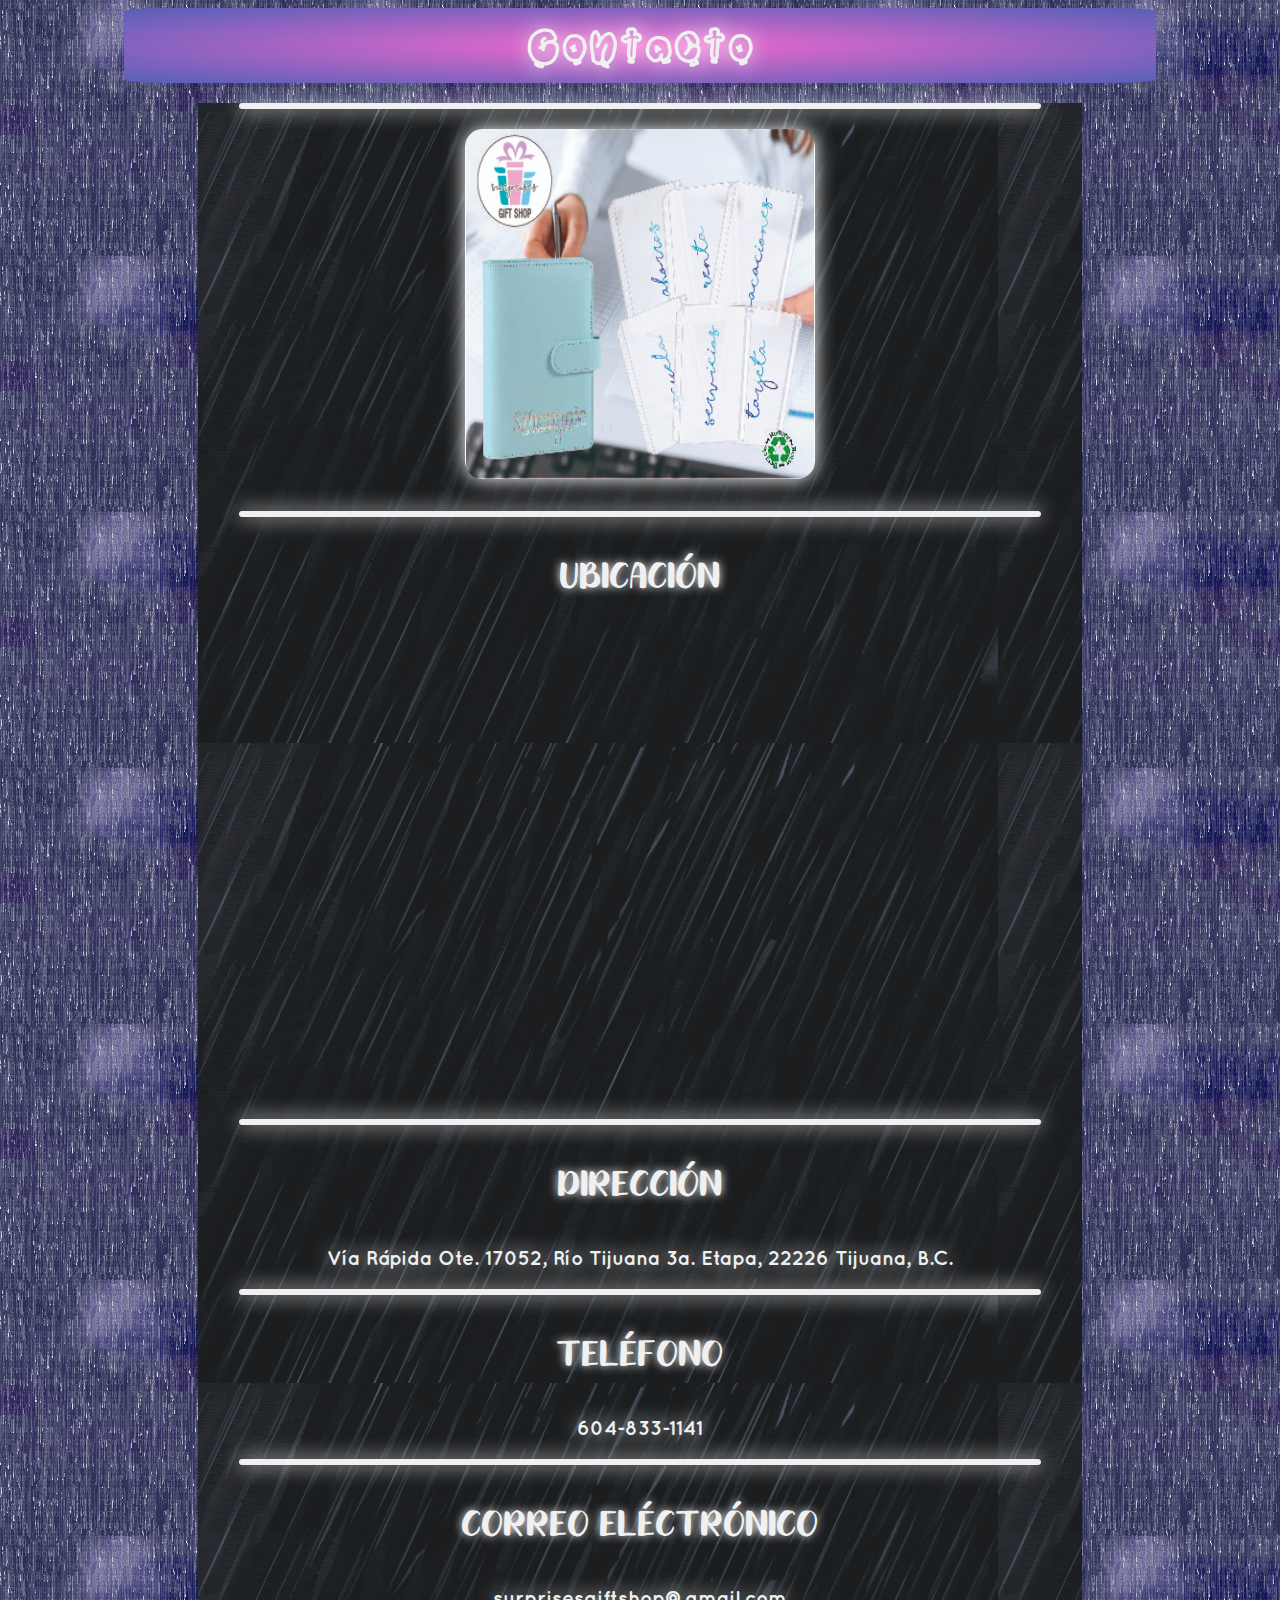
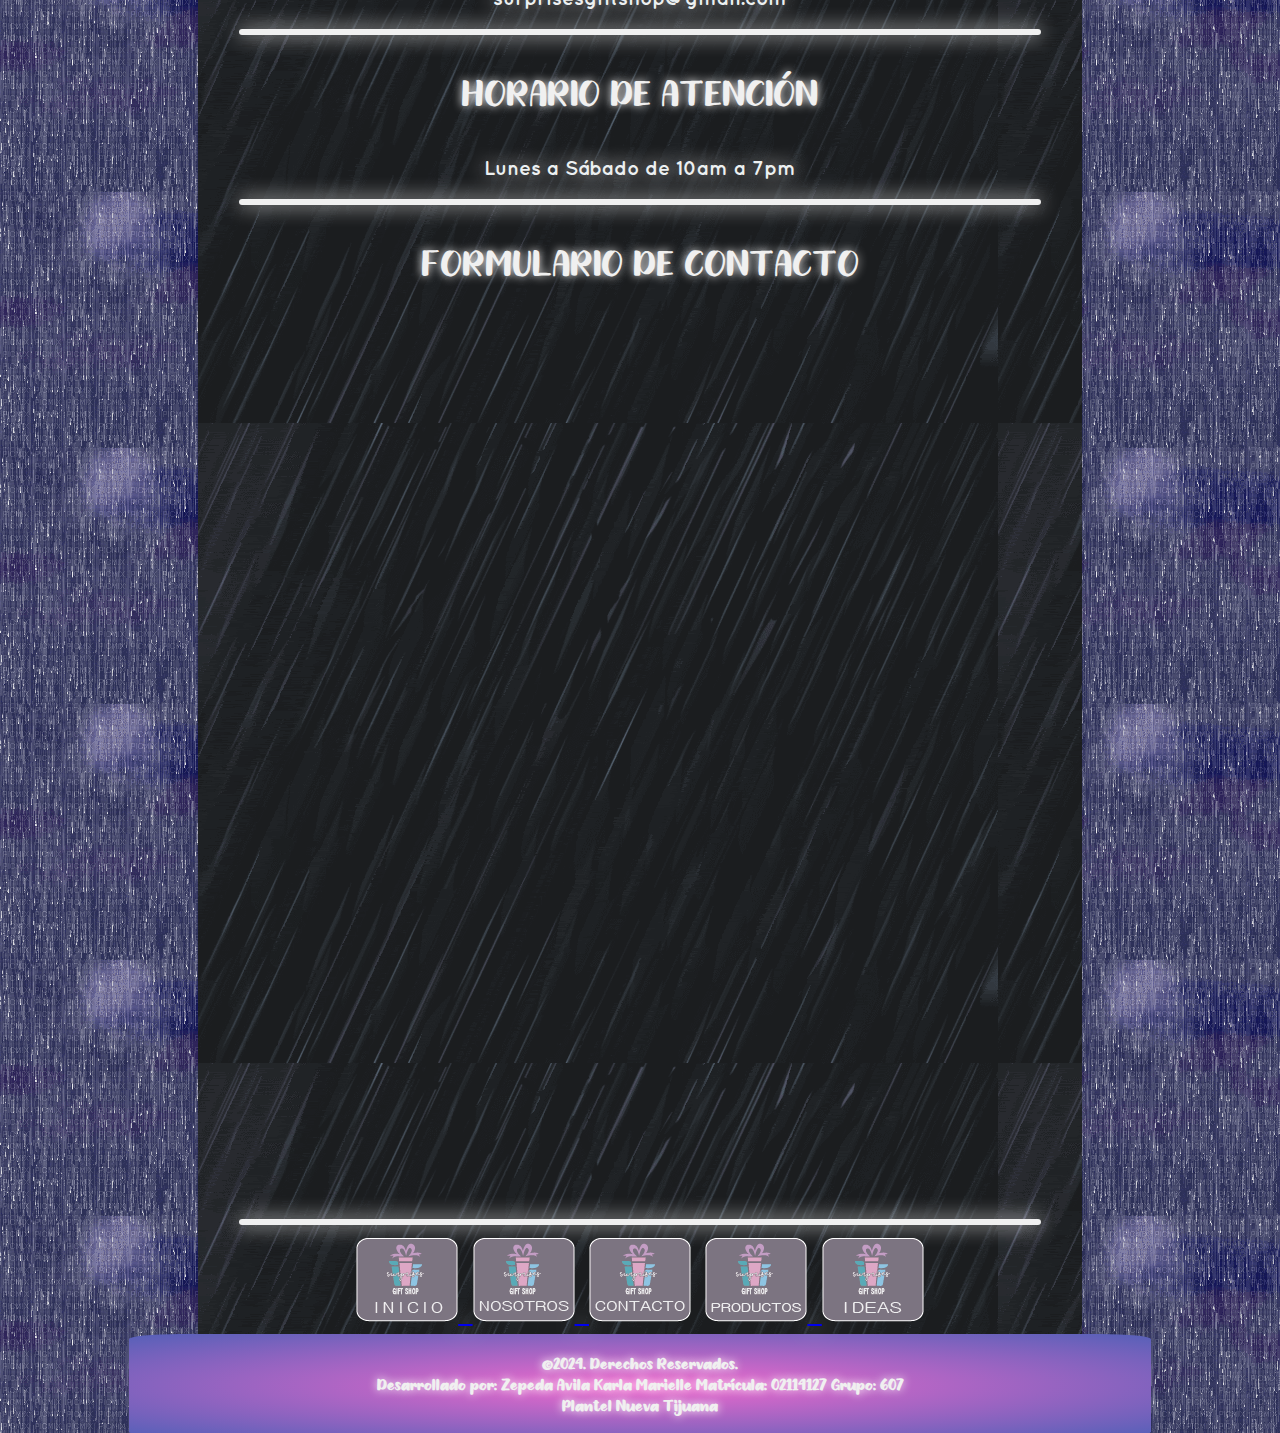
<file: html/contacto.html>
<!Doctype html>
<html>
	<head>
		<title>
			Contacto - Surprises Gift Shop
		</title>
		<!-- link se utiliza para colocar el icono en la pestana del navegador -->
		<link rel="shortcut icon" href="../imagenes/icono.png">
		<link rel="stylesheet" href="../css/estilo.css">
	</head>
	<!-- bg color es para el color de fondo y text es el color del texto -->
	<body >
		<!-- con center centramos el texto -->
		<center>
				<div id="top">
				Contacto <br>
				</div>
		<div id="principal">
			<hr>
			<!-- img es para agregar imagenes -->
				<img src="../imagenes/imagen3.jpg" class="imgmarquee"><br>
			<hr>
			<p class="encabezado">
				UBICACI&Oacute;N<br>
			</p>
				<iframe src="https://www.google.com/maps/embed?pb=!1m17!1m12!1m3!1d1682.8305034853756!2d-116.92975649038493!3d32.481757748805435!2m3!1f0!2f0!3f0!3m2!1i1024!2i768!4f13.1!3m2!1m1!2s!5e0!3m2!1ses!2smx!4v1709330303123!5m2!1ses!2smx" width="600" height="450" style="border:0;" allowfullscreen="" loading="lazy" referrerpolicy="no-referrer-when-downgrade"></iframe>
			<br>
			<hr>
			<p class="encabezado">
				DIRECCI&Oacute;N<br>
			</p>
			<p style="justify">
				<div class="texto-informacion">
					V&iacute;a R&aacute;pida Ote. 17052, R&iacute;o Tijuana 3a. Etapa, 22226 Tijuana, B.C.<br>
				</div>
			<hr>
			<p class="encabezado">
				TEL&Eacute;FONO<br>
			</p>
			<p style="justify">
				<div class="texto-informacion">
					604-833-1141<br>
				</div>
			<hr>
			<p class="encabezado">
				CORREO EL&Eacute;CTR&Oacute;NICO<br>
			</p>
			<p style="justify">
				<div class="texto-informacion">
					surprisesgiftshop@gmail.com<br>
				</div>
			<hr>
			<p class="encabezado">
				HORARIO DE ATENCI&Oacute;N<br>
			</p>
			<p style="justify">
				<div class="texto-informacion">
					Lunes a S&aacute;bado de 10am a 7pm<br>
				</div>
			</p style>
			<hr>
			<p class="encabezado">
				FORMULARIO DE CONTACTO<br>
			</p>
			<font size="5">
			<p style="justify">
			</p style>
				<iframe src="https://docs.google.com/forms/d/e/1FAIpQLSeWVwVqn-K0zdDsYIdeAOQTCFnwiDd-uN7QD92OL3s6FsABuw/viewform?embedded=true" width="640" height="870" frameborder="0" marginheight="0" marginwidth="0">Cargando�</iframe><br>
				<a href="../index.html">
			<hr>	
			<img src="../imagenes/inicio.png">
				</a>
				<a href="nosotros.html">
			<img src="../imagenes/nosotros.png">
				</a>
			<img src="../imagenes/contacto.png">
			<a href="productos.html">
				<img src="../imagenes/productos.png">
			</a>
			<a href="ideas.html">
					<img src="../imagenes/ideas.png"><br>
			</a>
			<!-- b es para poner el texto en negritas -->
		</div>
			<div id="pie">
			<p class="pie">
				<!-- el simbolo de dr y br para iniciar otro renglon -->
				&copy;2024. Derechos Reservados. <br>
				Desarrollado por: Zepeda Avila Karla Marielle  Matr&iacute;cula: 02114127  Grupo: 607 <br>
				Plantel Nueva Tijuana
			</div>
			</b>
		</center>
	</body>
</html>
</file>
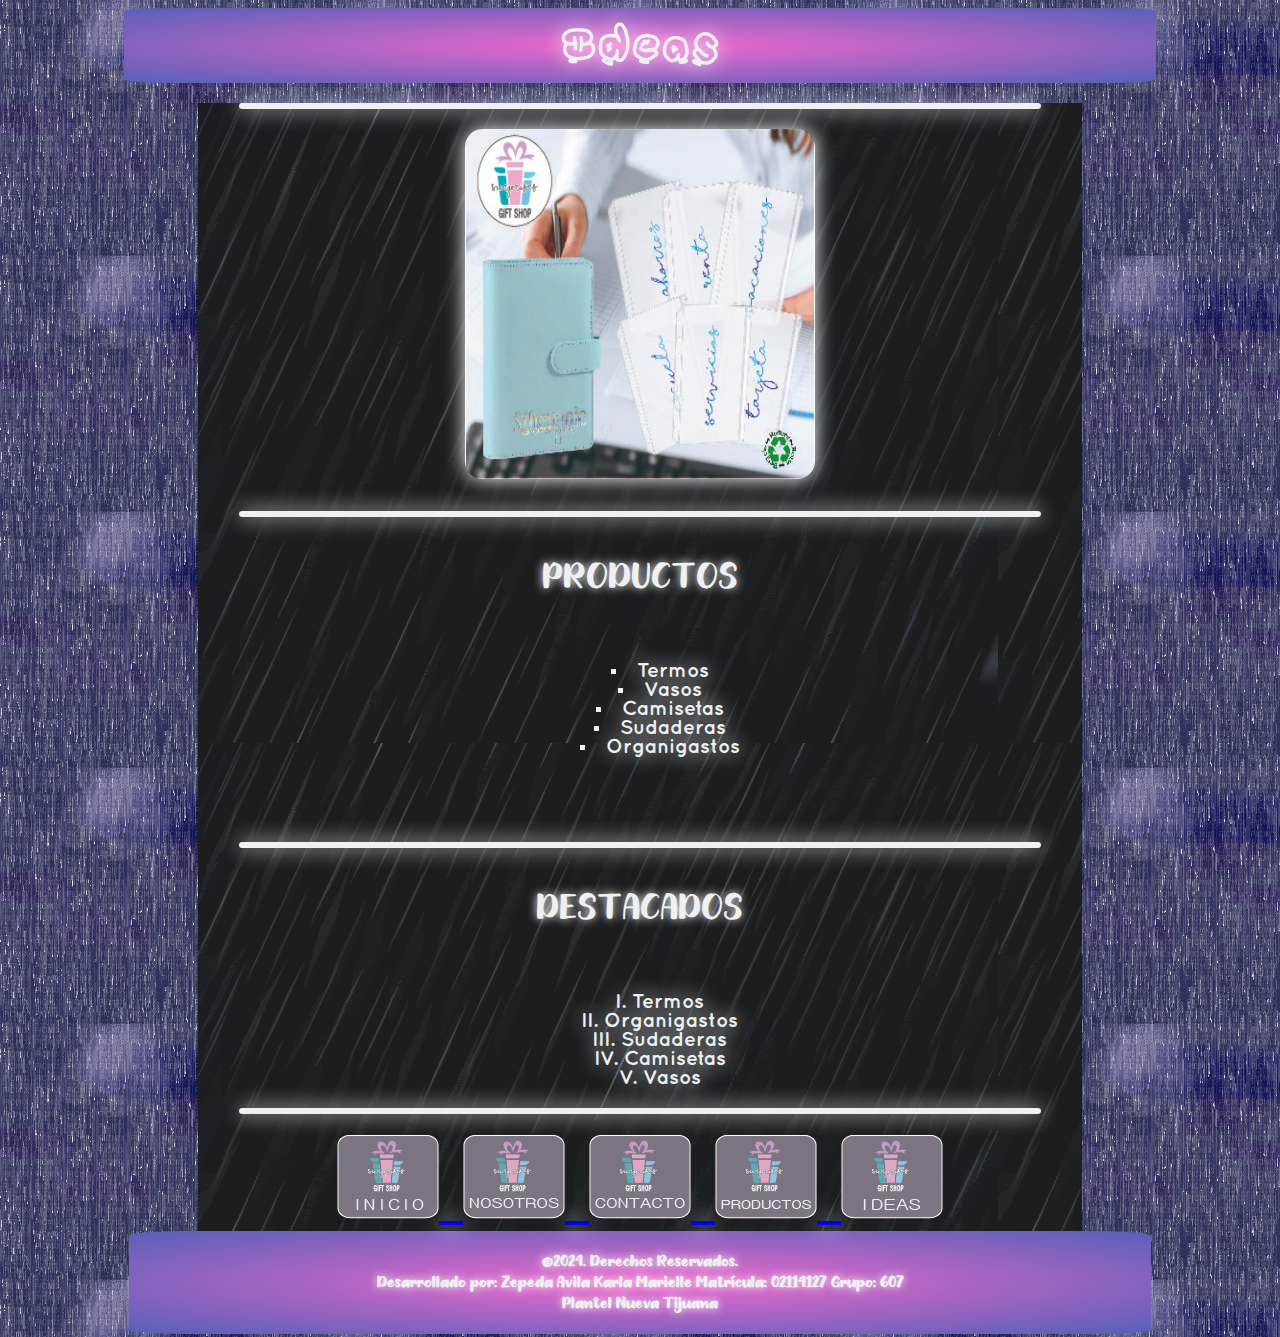
<file: html/ideas.html>
<!Doctype html>
<html>
	<head>
		<title>
			Ideas - Surprises Gift Shop
		</title>
		<!-- link se utiliza para colocar el icono en la pestana del navegador -->
		<link rel="shortcut icon" href="../imagenes/icono.png">
		<link rel="stylesheet" href="../css/estilo.css">
	</head>
	<!-- bg color es para el color de fondo y text es el color del texto -->
	<body >
		<!-- con center centramos el texto -->
		<center>
				<div id="top">
				Ideas <br>
				</div>
		<div id="principal">
				<hr>
			<!-- img es para agregar imagenes -->
				<img src="../imagenes/imagen3.jpg" class="imgmarquee"><br>
			<hr>
			<p class="encabezado">
			PRODUCTOS
			<br>
			<div class="texto-informacion">
				<ul>
					<li>Termos </li>
					<li>Vasos </li>
					<li>Camisetas </li>
					<li>Sudaderas </li>
					<li>Organigastos </li>
				</ul>
			</div>
			<br>
			<hr>
			<p class="encabezado">
				DESTACADOS<br>
			</p>
			<div class="texto-informacion">
					<ol>
						<li> Termos </li>
						<li> Organigastos </li>
						<li> Sudaderas </li>
						<li> Camisetas </li>
						<li> Vasos </li>
					</ol>
			</div>
			<hr>
			
				<a href="../index.html">
					<img src="../imagenes/inicio.png">
				</a>
			<a href="nosotros.html">
				<img src="../imagenes/nosotros.png">
			</a>
			<a href="contacto.html">
				<img src="../imagenes/contacto.png">
			</a>
			<a href="productos.html">
				<img src="../imagenes/productos.png">
			</a>
			<img src="../imagenes/ideas.png"><br>
		</div>
			<!-- b es para poner el texto en negritas -->
			<div id="pie">
			<p class="pie">
				<!-- el simbolo de dr y br para iniciar otro renglon -->
				&copy;2024. Derechos Reservados. <br>
				Desarrollado por: Zepeda Avila Karla Marielle  Matr&iacute;cula: 02114127  Grupo: 607 <br>
				Plantel Nueva Tijuana
			</div>
			</b>
		</center>
	</body>
</html>
</file>
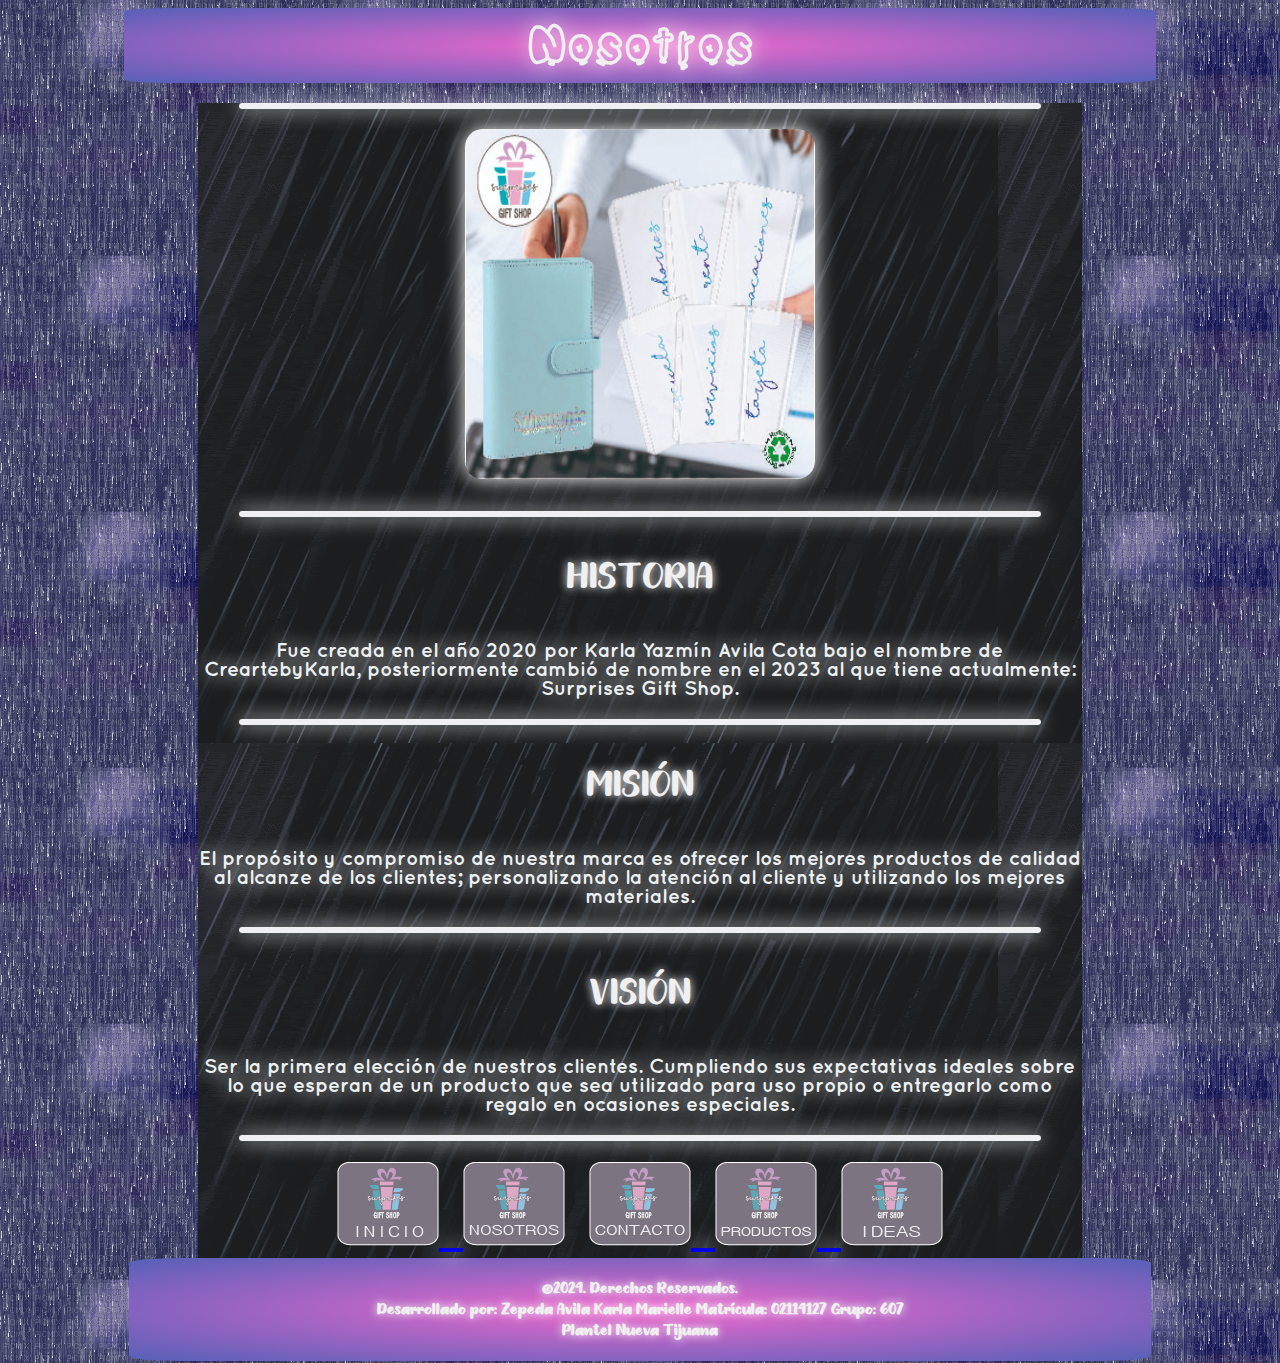
<file: html/nosotros.html>
<!Doctype html>
<html>
	<head>
		<title>
			Nosotros - Surprises Gift Shop
		</title>
		<!-- link se utiliza para colocar el icono en la pestana del navegador -->
		<link rel="shortcut icon" href="../imagenes/icono.png">
		<link rel="stylesheet" href="../css/estilo.css">
	</head>
	<!-- bg color es para el color de fondo y text es el color del texto -->
	<body>
		<!-- con center centramos el texto -->
		<center>
			<div id="top">
				Nosotros <br>
			</div>
		<div id="principal">
			<hr>
			<!-- img es para agregar imagenes -->
				<img src="../imagenes/imagen3.jpg" class="imgmarquee"><br>
			<hr>
			<p class="encabezado">
				HISTORIA<br>
			</p>
				<div class="texto-informacion">
					Fue creada en el a&ntilde;o 2020 por Karla Yazm&iacute;n Avila Cota bajo el nombre de CreartebyKarla, posteriormente cambi&oacute; de nombre en el 2023 al que tiene actualmente: Surprises Gift Shop.<br>
				</div>
			<hr>
			<p class="encabezado">
				MISI&OacuteN<br>
			</p>
				<div class="texto-informacion">
					El prop&oacute;sito y compromiso de nuestra marca es ofrecer los mejores productos de calidad al alcanze de los clientes; personalizando la atenci&oacute;n al cliente y utilizando los mejores materiales.<br>
				</div>
			<hr>
			<p class="encabezado">
				VISI&OacuteN<br>
			</p>
				<div class="texto-informacion">
					Ser la primera elecci&oacute;n de nuestros clientes. Cumpliendo sus expectativas ideales sobre lo que esperan de un producto que sea utilizado para uso propio o entregarlo como regalo en ocasiones especiales.<br>
				</div>
			<hr>
				<a href="../index.html">
					<img src="../imagenes/inicio.png">
				</a>
			<img src="../imagenes/nosotros.png">
			<a href="contacto.html">
				<img src="../imagenes/contacto.png">
			</a>
			<a href="productos.html">
				<img src="../imagenes/productos.png">
			</a>
			<a href="ideas.html">
				<img src="../imagenes/ideas.png"><br>
			</a>
			</div>
			<!-- b es para poner el texto en negritas -->
				<div id="pie">
			<p class="pie">
				<!-- el simbolo de dr y br para iniciar otro renglon -->
				&copy;2024. Derechos Reservados. <br>
				Desarrollado por: Zepeda Avila Karla Marielle  Matr&iacute;cula: 02114127  Grupo: 607 <br>
				Plantel Nueva Tijuana
				</div>
			</b>
		</center>
	</body>
</html>
</file>
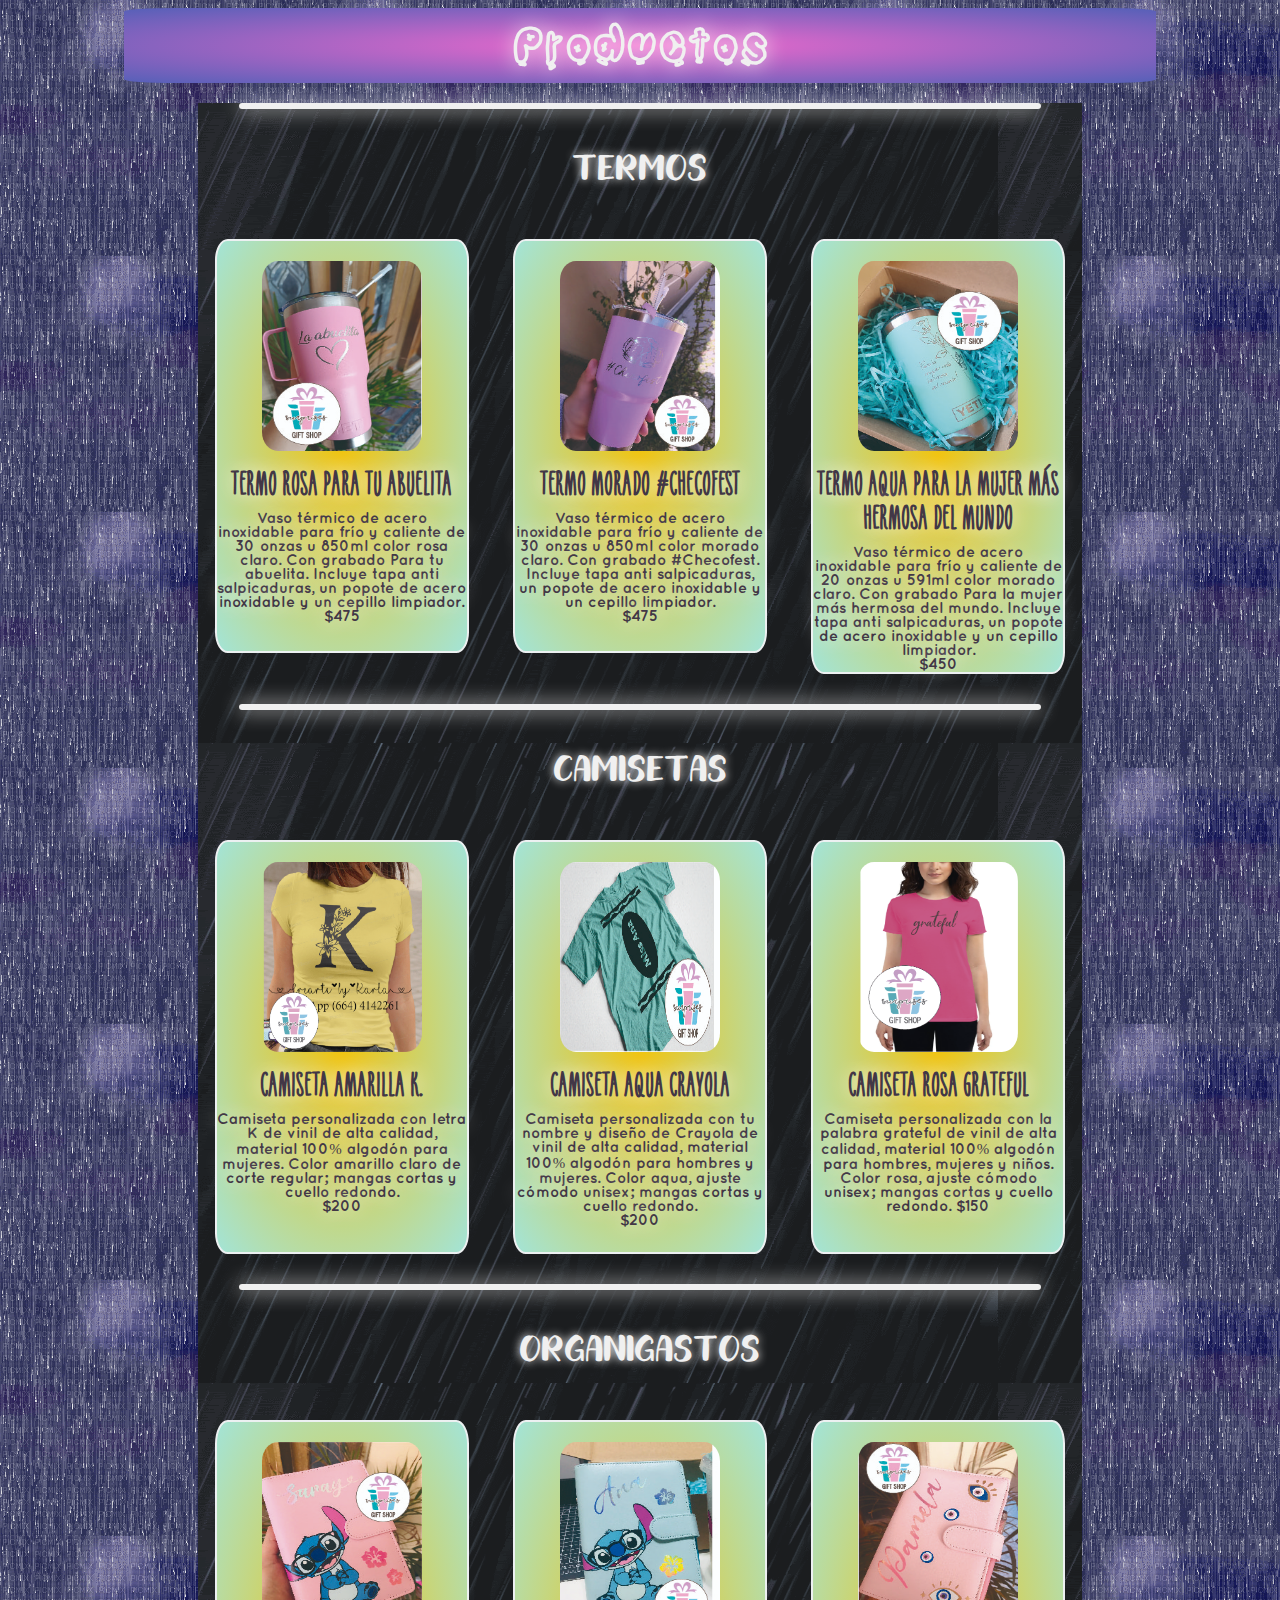
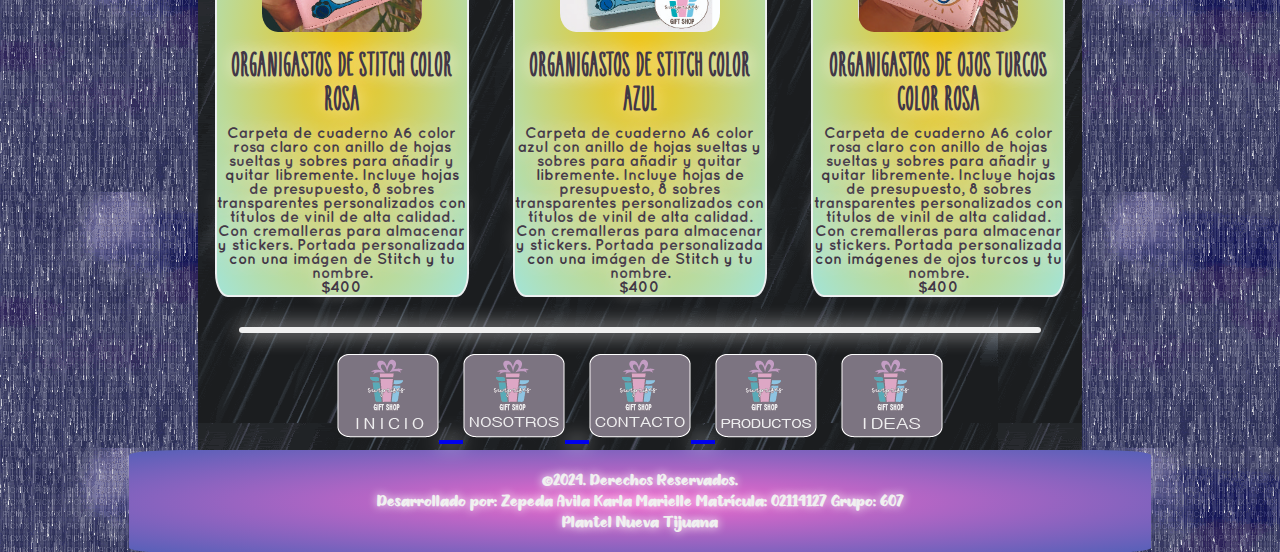
<file: html/productos.html>
<!Doctype html>
<html>
	<head>
		<title>
			Productos - Surprises Gift Shop
		</title>
		<!-- link se utiliza para colocar el icono en la pestana del navegador -->
		<link rel="shortcut icon" href="../imagenes/icono.png">
		<link rel="stylesheet" href="../css/estilo.css">
	</head>
	<!-- bg color es para el color de fondo y text es el color del texto -->
	<body >
		<!-- con center centramos el texto -->
		<center>
				<div id="top">
				Productos <br>
				</div>
		<div id="principal">
			<hr>
		<!-- todas las tablas -->	
			<p class="encabezado">
				TERMOS <br>
			</p>
				<div class="caja">			
					<a href="termorosaabuelita.html">
						<img src="../imagenes/termorosa.jpg" class="imgproducto">
					</a>
					<div class="caja-texto">
						Termo Rosa Para tu abuelita
					</div>
					<div class="texto-adicional">
						Vaso t&eacute;rmico de acero inoxidable para fr&iacute;o y caliente de 30 onzas u 850ml color rosa claro. Con grabado Para tu abuelita. Incluye tapa anti salpicaduras, un popote de acero inoxidable y un cepillo limpiador. <br>
						$475
					</div>
				</div>
				<div class="caja">
					<a href="termomoradocheco.html">
						<img src="../imagenes/termomorado.jpg" class="imgproducto">
					</a>
					<div class="caja-texto">
						Termo Morado #Checofest
					</div>
					<div class="texto-adicional">
						Vaso t&eacute;rmico de acero inoxidable para fr&iacute;o y caliente de 30 onzas u 850ml color morado claro. Con grabado #Checofest. Incluye tapa anti salpicaduras, un popote de acero inoxidable y un cepillo limpiador. <br>
						$475
					</div>
				</div>
				<div class="caja">
					<a href="termoaqua.html">
						<img src="../imagenes/termoaqua.jpg" class="imgproducto">
					</a>
					<div class="caja-texto">
						Termo Aqua Para la mujer m&aacute;s hermosa del mundo
					</div>
					<div class="texto-adicional">
						Vaso t&eacute;rmico de acero inoxidable para fr&iacute;o y caliente de 20 onzas u 591ml color morado claro. Con grabado Para la mujer m&aacute;s hermosa del mundo. Incluye tapa anti salpicaduras, un popote de acero inoxidable y un cepillo limpiador.	<br>
						$450
						</div>
				</div>
		<hr>
		<p class="encabezado">
			CAMISETAS <br>
				<div class="caja">
					<a href="camisetaamarillak.html">
						<img src="../imagenes/camisetaamarilla.png" class="imgproducto">
					</a>
					<div class="caja-texto">
						Camiseta Amarilla K.
					</div>
					<div class="texto-adicional">
						Camiseta personalizada con letra K de vinil de alta calidad, material 100% algod&oacute;n para mujeres. Color amarillo claro de corte regular; mangas cortas y cuello redondo. <br>
						$200
					</div>
				</div>
				<div class="caja">
					<a href="camisetaaquacrayola.html">
						<img src="../imagenes/camisetaaqua.jpg" class="imgproducto">
					</a>
					<div class="caja-texto">
						Camiseta Aqua Crayola
					</div>
					<div class="texto-adicional">
						Camiseta personalizada con tu nombre y dise&ntilde;o de Crayola de vinil de alta calidad, material 100% algod&oacute;n para hombres y mujeres. Color aqua, ajuste c&oacute;modo unisex; mangas cortas y cuello redondo. <br>
						$200
					</div>
				</div>
				<div class="caja">
					<a href="camisetarosa.html">
						<img src="../imagenes/camisetarosa.png" class="imgproducto">
					</a>
					<div class="caja-texto">
						Camiseta Rosa Grateful
					</div>
					<div class="texto-adicional">
						Camiseta personalizada con la palabra grateful de vinil de alta calidad, material 100% algod&oacute;n para hombres, mujeres y ni&ntilde;os. Color rosa, ajuste c&oacute;modo unisex; mangas cortas y cuello redondo.
						$150
					</div>
				</div>
		<hr>
		<p class="encabezado">
			ORGANIGASTOS <br>
				<div class="caja">
					<a href="organigastosrosastitch.html">
						<img src="../imagenes/organigastosrosastitch.jpg" class="imgproducto">
					</a>
					<div class="caja-texto">
						Organigastos de Stitch color Rosa
					</div>
					<div class="texto-adicional">
						Carpeta de cuaderno A6 color rosa claro con anillo de hojas sueltas y sobres para a&ntilde;adir y quitar libremente. Incluye hojas de presupuesto, 8 sobres transparentes personalizados con t&iacute;tulos de vinil de alta calidad. Con cremalleras para almacenar y stickers. Portada personalizada con una im&aacute;gen de Stitch y tu nombre. <br>
						$400
					</div>
				</div>
				<div class="caja">
					<a href="organigastosazulstitch.html">
						<img src="../imagenes/organigastosazul.jpg" class="imgproducto">
					</a>
					<div class="caja-texto">
						Organigastos de Stitch color Azul
					</div>
					<div class="texto-adicional">
						Carpeta de cuaderno A6 color azul con anillo de hojas sueltas y sobres para a&ntilde;adir y quitar libremente. Incluye hojas de presupuesto, 8 sobres transparentes personalizados con t&iacute;tulos de vinil de alta calidad. Con cremalleras para almacenar y stickers. Portada personalizada con una im&aacute;gen de Stitch y tu nombre. <br>
						$400
					</div>
				</div>
				<div class="caja">
					<a href="organigastosrosaojos.html">
						<img src="../imagenes/organigastosrosa.jpg" class="imgproducto">
					</a>
					<div class="caja-texto">
						Organigastos de Ojos Turcos color Rosa
					</div>
					<div class="texto-adicional">
						Carpeta de cuaderno A6 color rosa claro con anillo de hojas sueltas y sobres para a&ntilde;adir y quitar libremente. Incluye hojas de presupuesto, 8 sobres transparentes personalizados con t&iacute;tulos de vinil de alta calidad. Con cremalleras para almacenar y stickers. Portada personalizada con im&aacute;genes de ojos turcos y tu nombre. <br>
						$400
					</div>
				</div>
							
				<!-- img es para agregar imagenes -->
			<hr>
			<a href="../index.html">
				<img src="../imagenes/inicio.png">
			</a>
			<a href="nosotros.html">
				<img src="../imagenes/nosotros.png">
			</a>
			<a href="contacto.html">
				<img src="../imagenes/contacto.png">
			</a>
			<img src="../imagenes/productos.png">
			<a href="ideas.html">
				<img src="../imagenes/ideas.png"><br>
			</a>
		</div>
			<!-- b es para poner el texto en negritas -->
			<div id="pie">
			<p class="pie">
				<!-- el simbolo de dr y br para iniciar otro renglon -->
				&copy;2024. Derechos Reservados. <br>
				Desarrollado por: Zepeda Avila Karla Marielle  Matr&iacute;cula: 02114127  Grupo: 607 <br>
				Plantel Nueva Tijuana
			</div>
			</b>
		</center>
	</body>
</html>
</file>
<file: css/estilo.css>
body{
	background-image:url("../imagenes/fondopastel.gif");
	color:#F0F0F0;
	font-family:Broadway,Monospace,Arial;
	font-size:40px;
	text-shadow: 0 0 20px white;
	}	
p{
	text-align:justifiy;
	font-size:20px;
	text-shadow: 0 0 10px white;
	}	
hr{
	border:3px solid #F0F0F0;
	border-radius:5px;
	width:90%;
	box-shadow: 0 0 20px white;
}
table,tr,td{
	border: 1px solid #F0F3F4;
	border-spacing: 0px;
	background-color: #C6C19A;
	text-align: center;
	font-size: 20px
}
ul{
	list-style-type: square;
	list-style-position: inside; 
	text-align: center;
	font-size: 20px;
}
ol{
	list-style-type: upper-roman;
	list-style-position: inside; 
	text-align: center;
	font-size: 20px;
}
@font-face{
	font-family: mifuente;
	src: url(../fonts/AngerisaGift.ttf);
}
@font-face{
	font-family: mifuente2;
	src: url(../fonts/Quicksand.otf);
}
@font-face{
	font-family: mifuente3;
	src: url(../fonts/GiftedPersonal.otf);
}
@font-face{
	font-family: mifuente4;
	src: url(../fonts/Balloons.ttf);
}
@font-face{
	font-family: mifuente5;
	src: url(../fonts/GreekRollsRegular.ttf);
}
@font-face{
	font-family: mifuente6;
	src: url(../fonts/KasperLullaby.otf);
}
.pie{
	text-align: center;
	font-size: 15px;
	font-weight: bold;
}
.encabezado{
	font-family: mifuente6;
	text-align: center;
	font-size: 35px;
}
.imgmarquee{
	height:350px;
	width:350px;
	border-radius: 5%;
	box-shadow: 0 0 20px white;
}
.imgcontrol{
	height:80px;
	width:80px;
	border-radius: 5%;
}
.imgproducto{
	height:190px;
	width:160px;
	border-radius: 10%;
}
/*asterizco significa que es para todo {margin:...px}*/
div#top{
	font-family: mifuente4;
	font-weight: bold;
	font-size: 50px;
	padding: 10px;
	width:80%;
	background-color:#3C3C4B;
	/*background-image: linear-gradient(#F1C40F,#A3E4D7);*/
	background-image: radial-gradient(#F069CD,#5560B8);
	/*background-image:url("../imagenes/imagendiv.gif");*/
	/*background-image: url("../imagenes/logo.png");*/
	/*}background-repeat:no-repeat;*/
	border-radius: 5%;
}
div#pie{
	font-family: mifuente6;
	padding: 5px;
	width:80%;
	font-size: 20px;
	background-color:#3C3C4B;
	/*background-image: linear-gradient(#F1C40F,#A3E4D7);*/
	background-image: radial-gradient(#F069CD,#5560B8);
	/*background-image:url("../imagenes/imagendiv.gif");*/
	/*background-image: url("../imagenes/logo.png");*/
	/*}background-repeat:no-repeat;*/
	border-radius: 5%;
}
div#principal{
	width:70%;
	background-color:#857C8E;
	/*background-image: linear-gradient(#CDB3C6,#857C8E);*/
	/*background-image: radial-gradient(#CDB3C6,#857C8E);*/
	background-image:url("../imagenes/fondoglitch.gif");
	/*background-image: url("../imagenes/logo.png");*/
	/*}background-repeat:no-repeat;*/
}
div#descripcion{
	width:50%;*/
	/*background-color:#857C8E;
	/*background-image: linear-gradient(#CDB3C6,#857C8E);*/
	background-image: radial-gradient(#F1C40F,#A3E4D7);
	background-image:url("../imagenes/fondopastel.gif");
	/*background-image: url("../imagenes/logo.png");*/
	/*}background-repeat:no-repeat;*/
	padding: 10px;
	border-radius: 10%;
}
.caja{
	padding-top: 20px;
	height:390px;
	width:250px;
	/*background:eee;*/
	background-image: radial-gradient(#F1C40F,#A3E4D7);
	border: 2px solid #ECF0F1;
	margin: 10px;
	color: black;
	text-align: center;
	display: inline-table;
	border-radius: 5%;
}
.caja:hover{
	box-shadow: 0 0 20px white;
	transform: scale(1.1);
}
.caja-texto{
	font-family:mifuente5;
	padding-top: 5px;
	padding-bottom: 5px;
	font-size: 35px;
	font-weight: bold;
	color: #423746;
}
.caja-texto-blanco{
	font-family: mifuente2;
	padding-top: 5px;
	padding-bottom: 5px;
	font-size: 20px;
	color: #ECF0F1;
}
.texto-adicional{
	font-family: mifuente2;
	padding-top: 5px;	
	font-size: 15px;
	color: #423746;
}
.texto-informacion{
	font-family: mifuente2;
	padding-top: 5px;	
	font-size: 20px;
	color: #ECF0F1;
}
.carrousel{
    width: 600px;
    margin:auto;
    /*Hace que el padding y el border pasen a formar
    parte del calculo de la caja y no de la suma */
    box-sizing: border-box;
}
.conteCarrousel{
    width: 100%;
    height: 400px;
    /*Hace que el navegador oculte
    todos los contenidos que salen del div*/
    overflow: hidden;
    box-sizing: border-box;
}
.itemCarrousel{
    /*La nueva Posicion del elemento en relacioncion de
    un elemento con su posicion normal*/
    position: relative;
    width: 100%;
    height: 100%;
    box-sizing: border-box;
}
.itemCarrouselTarjeta{
    width: 100%;
    height: 100%;
    box-sizing: border-box;
}
.itemCarrouselArrows{
    /*Hace que un elemento se coloque
    respecto a su contenedor posicionado
    mas cercano*/
    position: absolute;
    top: 0;
    bottom: 0;
    left: 0;
    right: 0;
    height: 100%;
    width: 100%;
    /*Ayuda a colocar las caja como si
    fueran celdas de tablas*/
    display: flex;
    align-items: center;
    /*Distribuye el espacion entre los
    objetos y su alrededor*/
    justify-content: space-between;
    padding: 20px;
    box-sizing: border-box;
}
.itemCarrouselArrows > i:hover {
    cursor: pointer;
}
.conteCarrouselController{
    width: 100%;
    display: flex;
    justify-content: space-evenly;
}
.conteCarrouselController > a{
    text-decoration: none;
    font-size: 32px;
    color: grey;
}
.itemCarrouselArrows > a > i{
    color: white;
}
</file>
